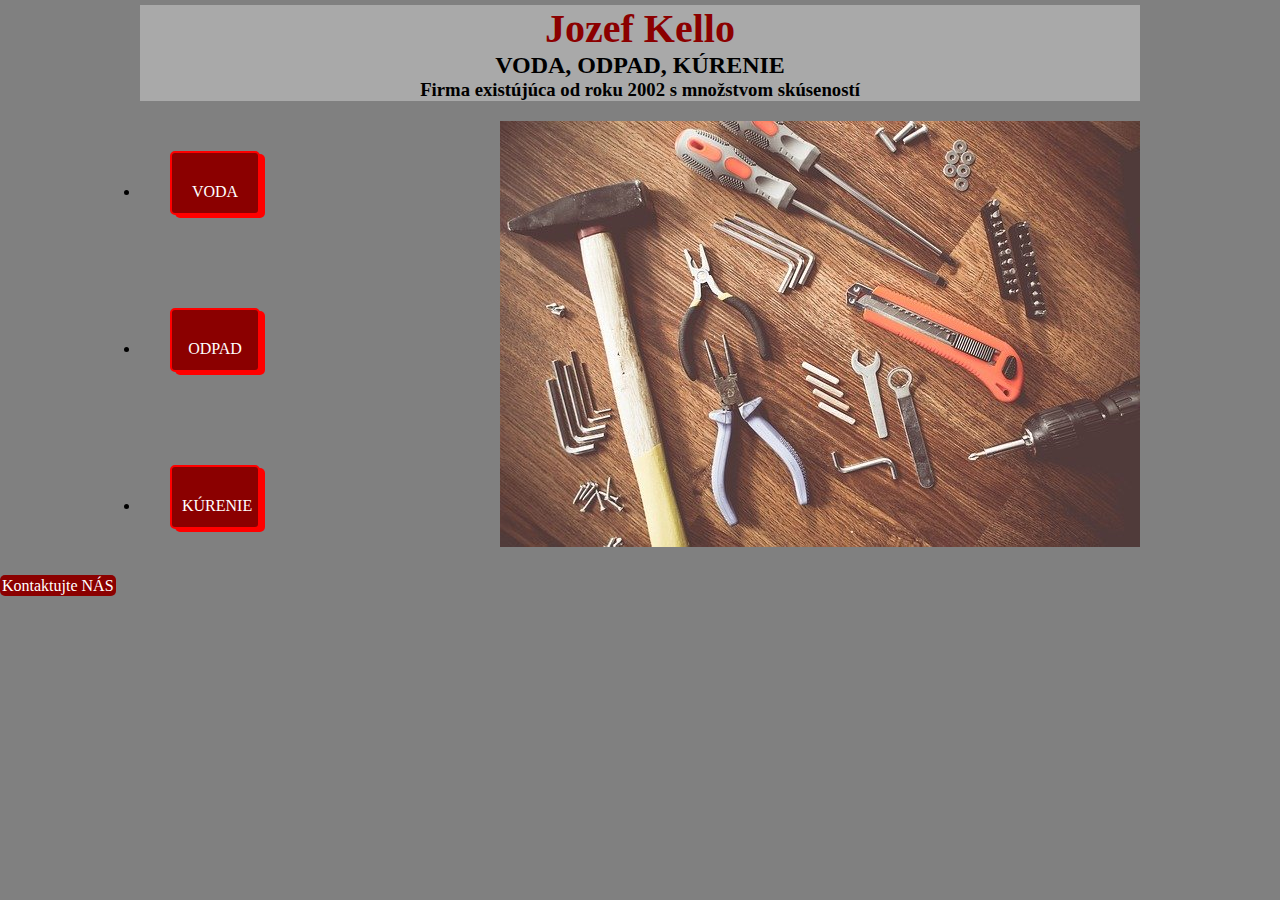
<file: Index.html>
<!DOCTYPE html>
<html lang="en">

<head>
    <link rel="stylesheet" href="Styles.css">
    <meta charset="UTF-8">
    <meta http-equiv="X-UA-Compatible" content="IE=edge">
    <meta name="viewport" content="width=device-width, initial-scale=1.0">
    <title>Document</title>
</head>

<body>
    <header>
        <div class="container">
            <h1>Jozef Kello</h1>
            <h2><strong>VODA, ODPAD, KÚRENIE</strong></h2>
            <h3>Firma existújúca od roku 2002 s množstvom skúseností</h3>
            <h4>Vodoinštalatér kurenár</h4>
        </div>
    </header>

    <main>
        <ul><img id="imgMenu" src="Images/naradie.jpg" alt="">
            <div class="skuska">
                <li><a class="menu" href="Voda.html">VODA</a></li>
                <br>
                <li><a class="menu" href="Odpad.html">ODPAD</a></li>
                <br>
                <li><a class="menu" href="Kurenie.html">KÚRENIE</a></li>
                <br>
            </div>
        </ul>
        <div class="clearfix"></div>

        <a href="kontakty.html">Kontaktujte NÁS</a>
    </main>


</body>

</html>
</file>
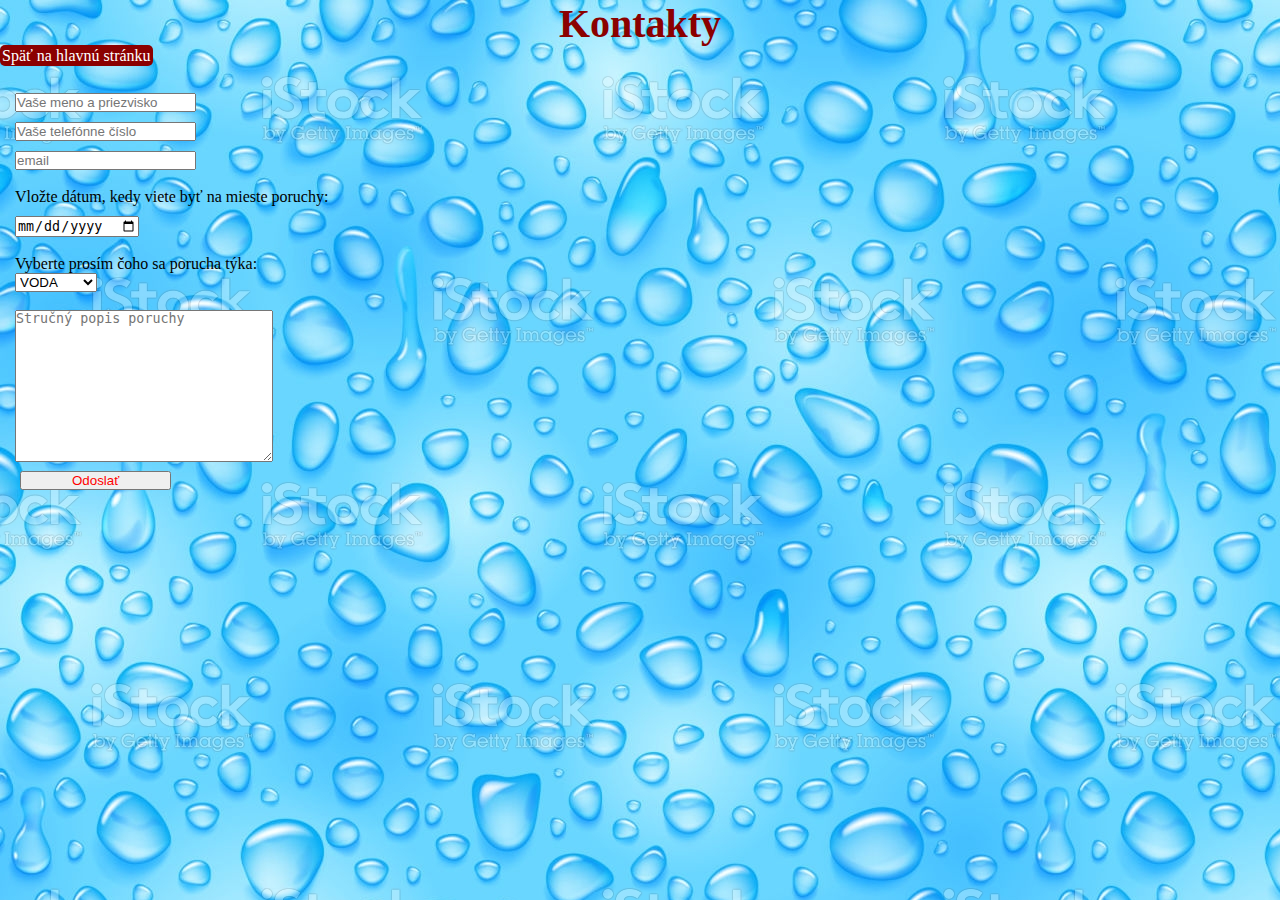
<file: kontakty.html>
<!DOCTYPE html>
<html lang="en">

<head>
    <meta charset="UTF-8">
    <link rel="stylesheet" href="Styles.css">
    <meta http-equiv="X-UA-Compatible" content="IE=edge">
    <meta name="viewport" content="width=device-width, initial-scale=1.0">
    <title>Document</title>
</head>

<body class="kont">
    <h1 class="container">Kontakty</h1>

    <a href="Index.html">Späť na hlavnú stránku</a>

    <br> <br>

    <form action="">
        <input type="text" placeholder="Vaše meno a priezvisko"> <br>
        <input type="text" placeholder="Vaše telefónne číslo"> <br>
        <input type="email" placeholder="email"> <br> <br>

        <p> Vložte dátum, kedy viete byť na mieste poruchy:</p>
        <input type="date"> <br> <br>

        <p>Vyberte prosím čoho sa porucha týka:</p>
        <select name="" id="">
            <option value="">VODA</option>
            <option value="">KÚRENIE</option>
            <option value="">ODPAD</option> 
        </select> <br> <br>
        <textarea name="" id="" cols="30" rows="10" placeholder="Stručný popis poruchy"></textarea> <br>
        <input type="submit" value="Odoslať">
    </form>
</body>

</html>
</file>
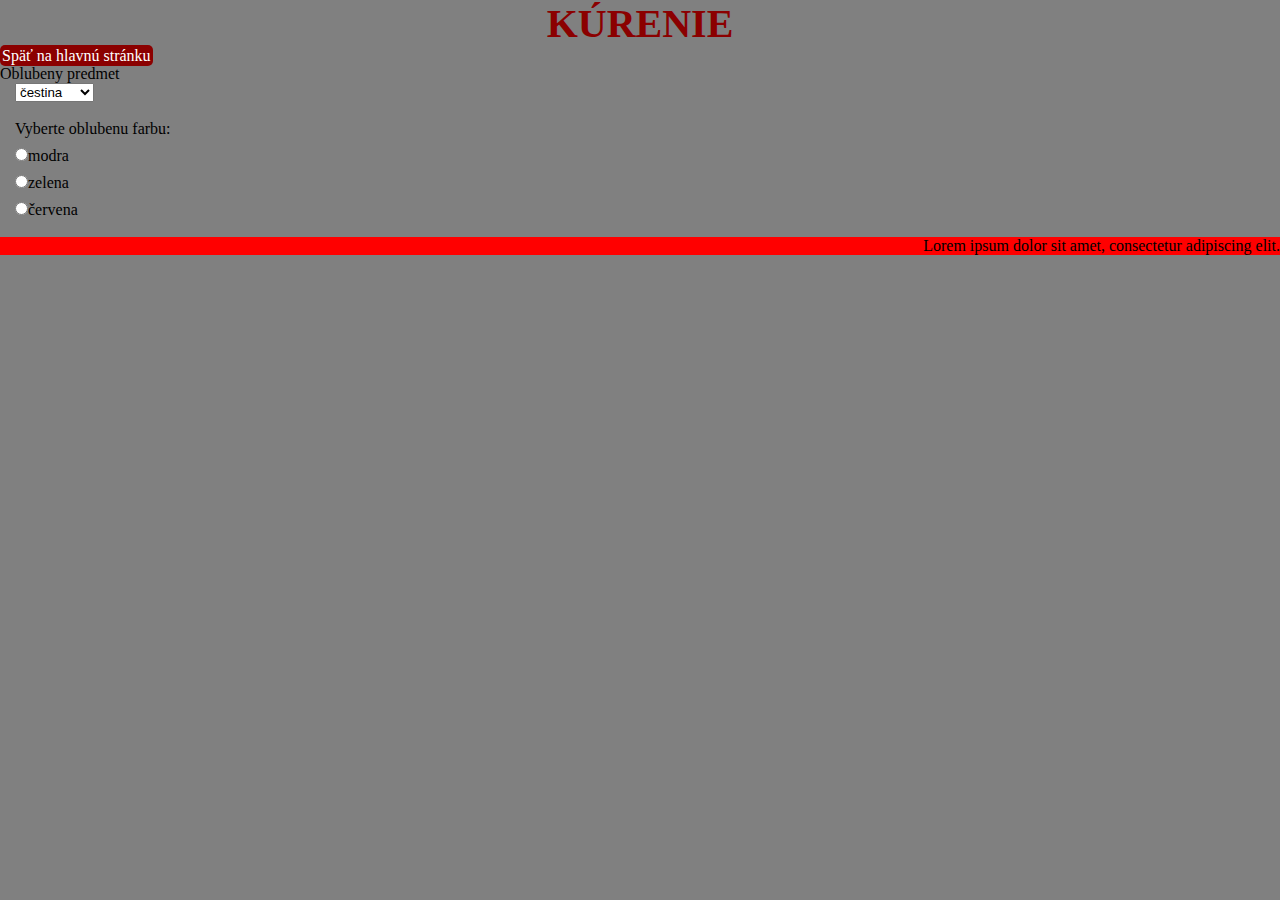
<file: Kurenie.html>
<!DOCTYPE html>
<html lang="en">

<head>
    <link rel="stylesheet" href="Styles.css">
    <meta charset="UTF-8">
    <meta http-equiv="X-UA-Compatible" content="IE=edge">
    <meta name="viewport" content="width=device-width, initial-scale=1.0">
    <title>Document</title>
</head>

<body>
    <div class="container">
        <h1>KÚRENIE</h1>
    </div>
    <a href="Index.html">Späť na hlavnú stránku</a>
    <p>Oblubeny predmet</p>

    <form action="">
        <select name="" id="">
            <option value="">čestina</option>
            <option value="">anglictina</option>
            <option value="">dejepis</option>
        </select> <br> <br> Vyberte oblubenu farbu: <br>
        <input type="radio">modra <br>
        <input type="radio">zelena <br>
        <input type="radio">červena <br> <br>
    </form>

    <p class="test">Lorem ipsum dolor sit amet, consectetur adipiscing elit.</p>
</body>

</html>
</file>
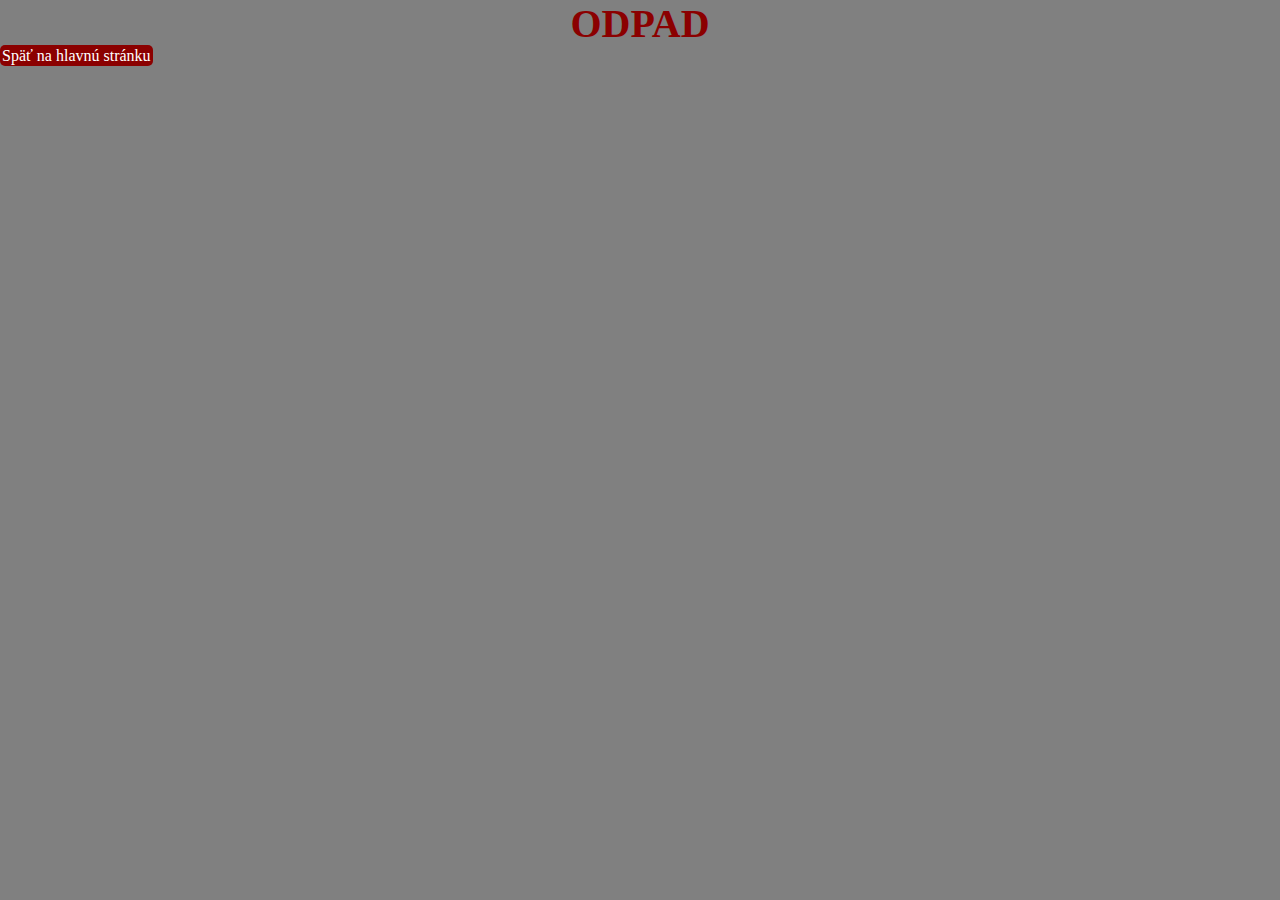
<file: Odpad.html>
<!DOCTYPE html>
<html lang="en">

<head>
    <link rel="stylesheet" href="Styles.css">
    <meta charset="UTF-8">
    <meta http-equiv="X-UA-Compatible" content="IE=edge">
    <meta name="viewport" content="width=device-width, initial-scale=1.0">
    <title>Document</title>
</head>

<body>
    <div class="container">
        <h1>ODPAD</h1>
    </div>
    <a href="Index.html">Späť na hlavnú stránku</a>
</body>

</html>
</file>
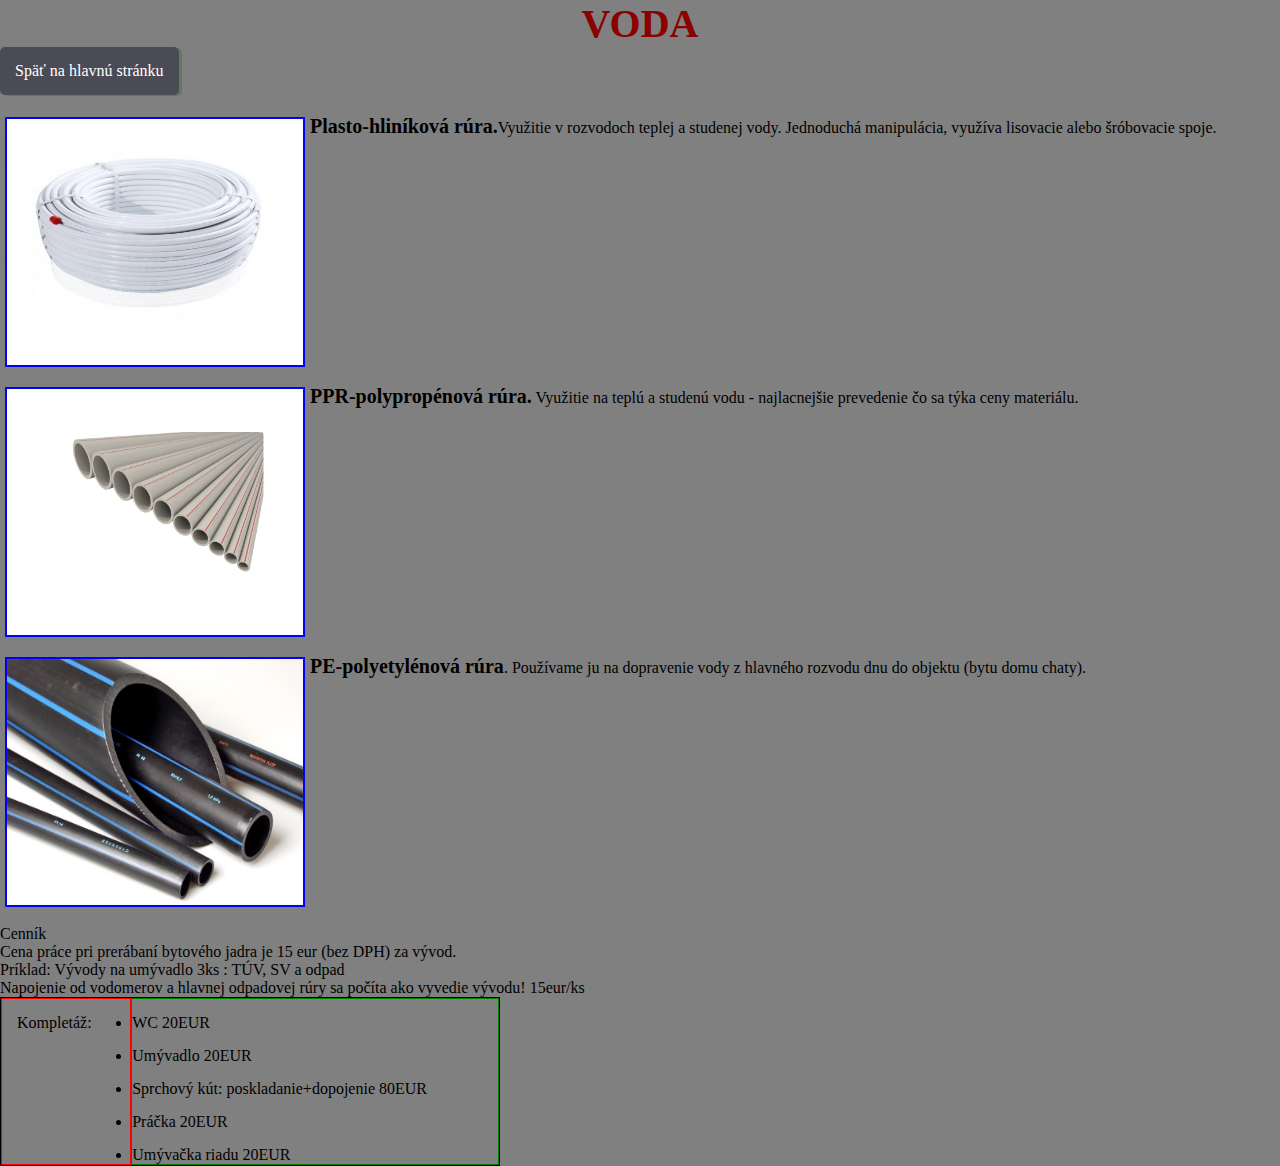
<file: Voda.html>
<!DOCTYPE html>
<html lang="en">

<head>
    <link rel="stylesheet" href="Styles.css">
    <meta charset="UTF-8">
    <meta http-equiv="X-UA-Compatible" content="IE=edge">
    <meta name="viewport" content="width=device-width, initial-scale=1.0">
    <title>Document</title>
</head>

<body>
    <div class="container">
        <h1>VODA</h1>
    </div>


    <a class="back" href="Index.html">Späť na hlavnú stránku</a>
    <div class="clearfix"></div>

    <img class="image" src="Images/ruraALPEX.jpg" alt="plasto-hliníková rúra">
    <p class="container1"><span class="info">Plasto-hliníková rúra.</span>Využitie v rozvodoch teplej a studenej vody. Jednoduchá manipulácia, využíva lisovacie alebo šróbovacie spoje.</p>
    <div class="clearfix"></div>

    <br>
    <img class="image" src="Images/ruraPPR.jpg" alt="PPR rúra">
    <p class="container3"><span class="info">PPR-polypropénová rúra.</span> Využitie na teplú a studenú vodu - najlacnejšie prevedenie čo sa týka ceny materiálu.</p>
    <div class="clearfix"></div>

    <br>

    <img class="image" src="Images/ruraPE.jpg" alt="polyetylénová rúra">
    <p class="container2"><span class="info">PE-polyetylénová rúra</span>. Používame ju na dopravenie vody z hlavného rozvodu dnu do objektu (bytu domu chaty).</p>
    <div class="clearfix"></div>

    <br>

    <p>Cenník</p>
    <p>Cena práce pri prerábaní bytového jadra je 15 eur (bez DPH) za vývod.</p>
    <p>Príklad: Vývody na umývadlo 3ks : TÚV, SV a odpad</p>
    <p>Napojenie od vodomerov a hlavnej odpadovej rúry sa počíta ako vyvedie vývodu! 15eur/ks</p>
    <div class="price">
        <p id="kompletaz">Kompletáž:</p>
        <ul class="priceA">
            <li>WC 20EUR</li>
            <li>Umývadlo 20EUR</li>
            <li>Sprchový kút: poskladanie+dopojenie 80EUR</li>
            <li>Práčka 20EUR</li>
            <li>Umývačka riadu 20EUR</li>
    </div>
    </ul>
    </div>



</body>

</html>
</file>
<file: Styles.css>
* {
    margin: 0;
    padding: 0;
    box-sizing: border-box;
}

.container {
    width: 1000px;
    margin: 0 auto;
    text-align: center;
}

body {
    background-color: gray;
}

h1 {
    color: darkred;
    font-family: 'Times New Roman', Times, serif;
    font-size: 40px;
}

h4 {
    display: none;
}

li {
    margin-top: 15px;
    text-decoration: none;
}

.image {
    width: 300px;
    height: 250px;
    float: left;
    margin-top: 2px;
    margin-right: 5px;
    margin-left: 5px;
    border: 2px solid blue;
}

.clearfix:after {
    content: "";
    display: table;
    clear: both;
}

.middle {
    text-align: center;
}

.info {
    font-weight: 900;
    font-size: 20px;
}

.back {
    display: inline-block;
    margin-bottom: 20px;
    background-color: rgb(75, 75, 85);
    color: white;
    padding: 15px;
    box-shadow: 3px 1px rgb(97, 121, 97);
}

.menu {
    border: 2px solid red;
    display: inline-block;
    margin: 30px;
    text-align: center;
    padding: 30px 10px;
    width: 90px;
    height: 50px;
    text-decoration: none;
    box-shadow: 5px 3px red;
}


/*main {
    width: 1000px;
    margin: auto;
    border: 3px solid green;
}*/

#imgMenu {
    margin: 15px auto;
    text-align: center;
    float: right;
}

header {
    width: 1000px;
    margin: 5px auto;
    background-color: darkgrey;
}

.skuska {
    float: left;
    display: block
}

ul {
    margin: auto;
    width: 1000px;
}

.price {
    width: 500px;
    border: 1px solid black;
    overflow: hidden;
    display: flex;
}

.priceA {
    border: 1px solid green;
    float: left;
    padding: -20px;
}

#kompletaz {
    width: 300px;
    float: left;
    border: 1px solid red;
    padding: 15px;
}

form {
    margin-left: 15px;
}

input {
    margin-top: 10px;
}

input[type="submit"] {
    padding-left: 50px;
    padding-right: 50px;
    margin: 5px;
    color: red;
}

input:hover[type="submit"] {
    background-color: black;
    color: deeppink;
}

a {
    text-decoration: none;
    color: white;
    background: darkred;
    padding: 2px;
    border-radius: 5px;
}

a:hover {
    color: rgb(14, 102, 14);
    background: white;
}

.test {
    text-align: right;
    background: red;
    position: relative;
}

.kont {
    background-image: url(Images/water.jpg);
}
</file>
